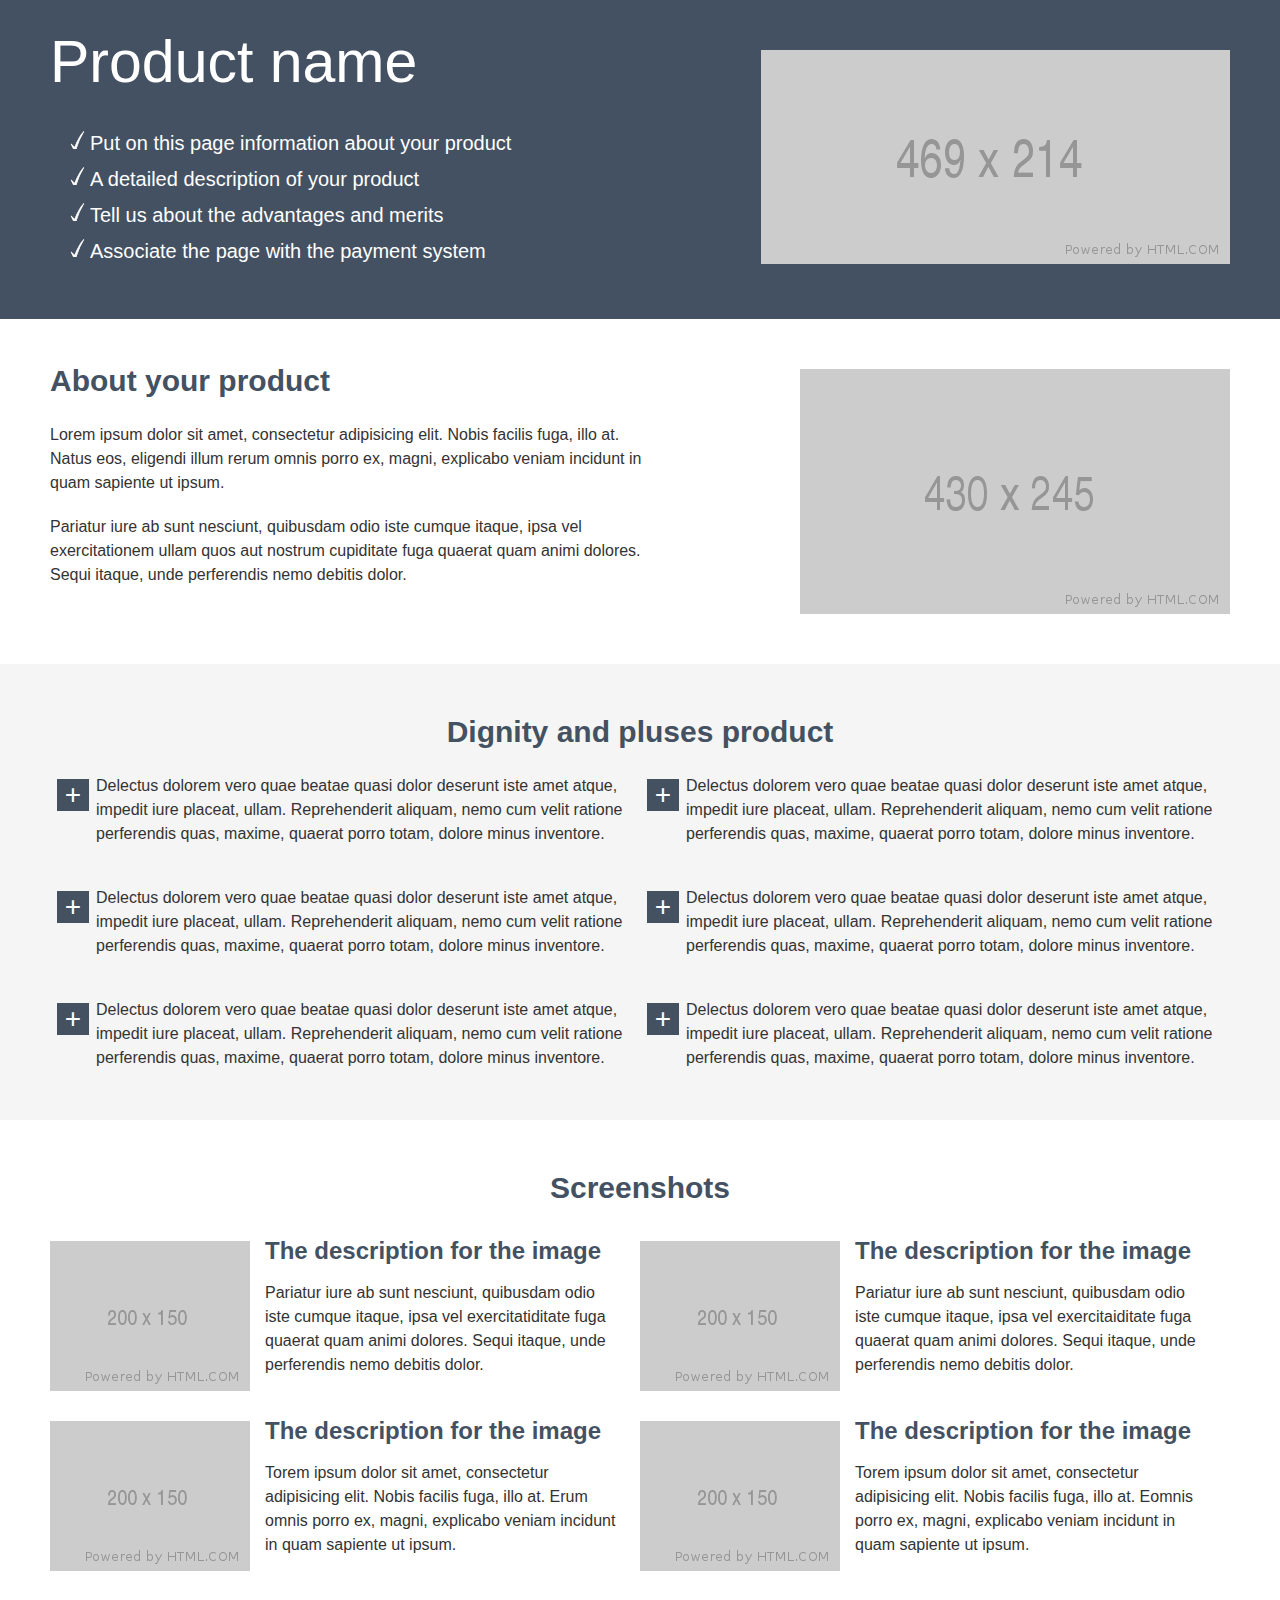
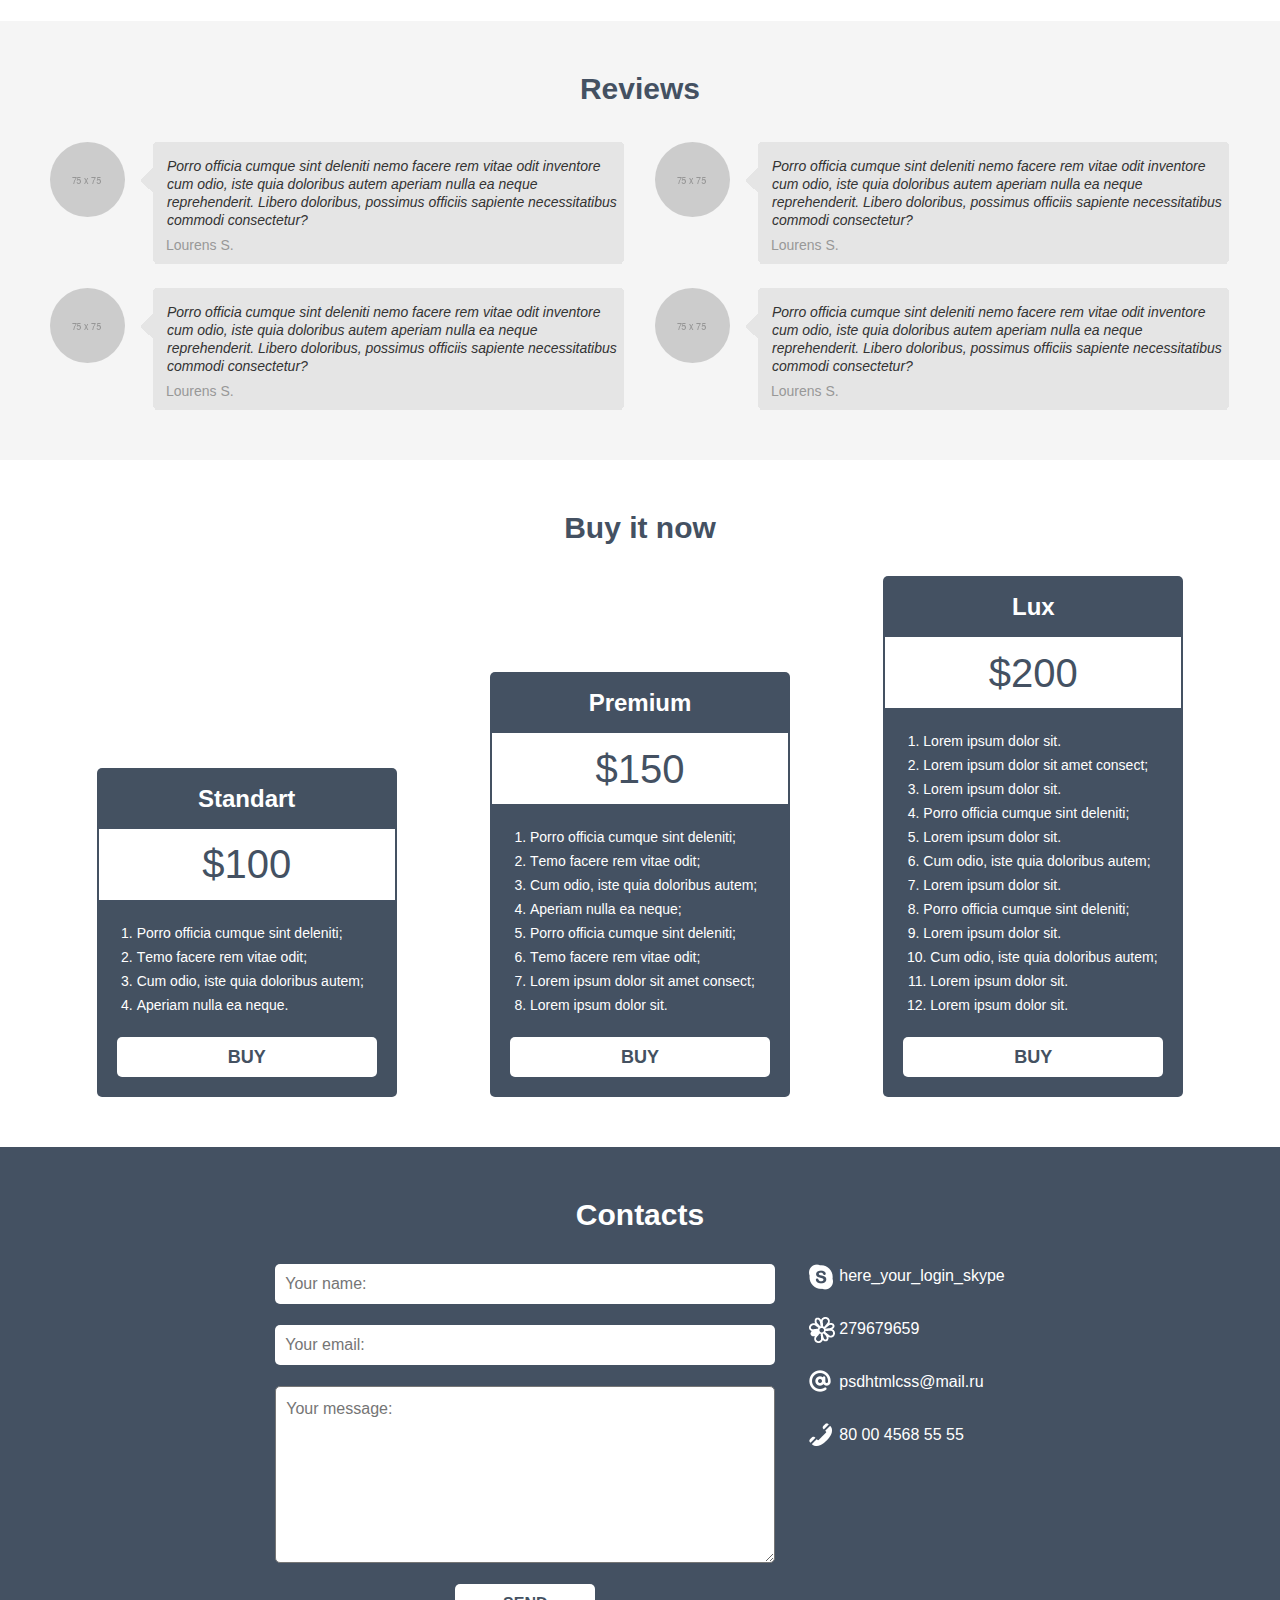
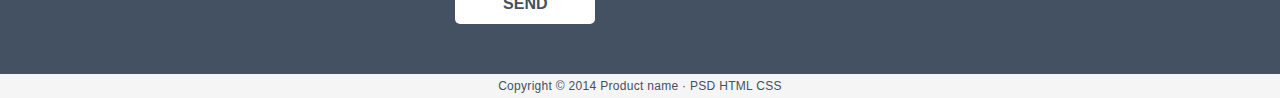
<file: hw/index.html>
<!DOCTYPE html>
<html lang="en">

<head>
    <meta charset="UTF-8">
    <meta name="viewport" content="width=device-width, initial-scale=1.0">
    <link rel="stylesheet" href="scss/style.css">
    <title>Simple</title>
</head>

<body>
    <div class="container">
        <header class="header">
            <div class="header-about">
                <h1 class="header-title">Product name</h1>
                <ul class="header-list">
                    <li class="header-item">Put on this page information about your product</li>
                    <li class="header-item">A detailed description of your product</li>
                    <li class="header-item">Tell us about the advantages and merits</li>
                    <li class="header-item">Associate the page with the payment system</li>
                </ul>
            </div>
            <img class="header-img" src="img/header-img-placeholder.png" alt="placeholder" height="214" width="469">
        </header>
        <main>
            <section class="about">
                <div class="about-about">
                    <h2 class="about-title">About your product</h2>
                    <p class="about-text">Lorem ipsum dolor sit amet, consectetur adipisicing elit. Nobis facilis
                        fuga, illo at. Natus eos,
                        eligendi illum rerum omnis porro ex, magni, explicabo veniam incidunt in quam sapiente ut ipsum.
                    </p>
                    <p class="about-text">Pariatur iure ab sunt nesciunt, quibusdam odio iste cumque itaque, ipsa
                        vel exercitationem ullam
                        quos aut nostrum cupiditate fuga quaerat quam animi dolores. Sequi itaque, unde perferendis nemo
                        debitis dolor.</p>
                </div>
                <img class="about-photo" src="img/about-img-placeholder.png" alt="placeholder" height="245" width="430">
            </section>
            <section class="dignity">
                <h2 class="dignity-title">Dignity and pluses product</h2>
                <ul class="dignity-list">
                    <li class="dignity-list-item">
                        <p class="dignity-list-text">Delectus dolorem vero quae beatae quasi dolor deserunt iste
                            amet atque, impedit iure placeat, ullam. Reprehenderit aliquam, nemo cum velit ratione
                            perferendis quas, maxime, quaerat porro totam, dolore minus inventore.</p>
                    </li>
                    <li class="dignity-list-item">
                        <p class="dignity-list-text">Delectus dolorem vero quae beatae quasi dolor deserunt iste
                            amet atque, impedit iure placeat, ullam. Reprehenderit aliquam, nemo cum velit ratione
                            perferendis quas, maxime, quaerat porro totam, dolore minus inventore.</p>
                    </li>
                    <li class="dignity-list-item">
                        <p class="dignity-list-text">Delectus dolorem vero quae beatae quasi dolor deserunt iste
                            amet atque, impedit iure placeat, ullam. Reprehenderit aliquam, nemo cum velit ratione
                            perferendis quas, maxime, quaerat porro totam, dolore minus inventore.</p>
                    </li>
                    <li class="dignity-list-item">
                        <p class="dignity-list-text">Delectus dolorem vero quae beatae quasi dolor deserunt iste
                            amet atque, impedit iure placeat, ullam. Reprehenderit aliquam, nemo cum velit ratione
                            perferendis quas, maxime, quaerat porro totam, dolore minus inventore.</p>
                    </li>
                    <li class="dignity-list-item">
                        <p class="dignity-list-text">Delectus dolorem vero quae beatae quasi dolor deserunt iste
                            amet atque, impedit iure placeat, ullam. Reprehenderit aliquam, nemo cum velit ratione
                            perferendis quas, maxime, quaerat porro totam, dolore minus inventore.</p>
                    </li>
                    <li class="dignity-list-item">
                        <p class="dignity-list-text">Delectus dolorem vero quae beatae quasi dolor deserunt iste
                            amet atque, impedit iure placeat, ullam. Reprehenderit aliquam, nemo cum velit ratione
                            perferendis quas, maxime, quaerat porro totam, dolore minus inventore.</p>
                    </li>
                </ul>
            </section>
            <section class="screen">
                <h2 class="screen-title">Screenshots</h2>
                <ul class="screen-list">
                    <li class="screen-item">
                        <img src="img/screen-img-placeholder.png.png" alt="placeholder" height="150" width="200">
                        <div class="screen-fill">
                            <h3 class="screen-item-title">The description for the image</h3>
                            <p class="screen-item-text">Pariatur iure ab sunt nesciunt, quibusdam odio iste cumque
                                itaque,
                                ipsa vel exercitatiditate fuga quaerat quam animi dolores. Sequi itaque, unde
                                perferendis nemo debitis dolor.</p>
                        </div>
                    </li>
                    <li class="screen-item">
                        <img src="img/screen-img-placeholder.png.png" alt="placeholder" height="150" width="200">
                        <div class="screen-fill">
                            <h3 class="screen-item-title">The description for the image</h3>
                            <p class="screen-item-text">Pariatur iure ab sunt nesciunt, quibusdam odio iste cumque
                                itaque,
                                ipsa vel exercitaiditate fuga quaerat quam animi dolores. Sequi itaque, unde
                                perferendis nemo debitis dolor.</p>
                        </div>
                    </li>
                    <li class="screen-item">
                        <img src="img/screen-img-placeholder.png.png" alt="placeholder" height="150" width="200">
                        <div class="screen-fill">
                            <h3 class="screen-item-title">The description for the image</h3>
                            <p class="screen-item-text">Torem ipsum dolor sit amet, consectetur adipisicing elit. Nobis
                                facilis fuga, illo at. Erum omnis porro ex, magni, explicabo veniam incidunt in quam
                                sapiente
                                ut ipsum.</p>
                        </div>
                    </li>
                    <li class="screen-item">
                        <img src="img/screen-img-placeholder.png.png" alt="placeholder" height="150" width="200">
                        <div class="screen-fill">
                            <h3 class="screen-item-title">The description for the image</h3>
                            <p class="screen-item-text">Torem ipsum dolor sit amet, consectetur adipisicing elit. Nobis
                                facilis fuga, illo at. Eomnis porro ex, magni, explicabo veniam incidunt in quam
                                sapiente
                                ut ipsum.</p>
                        </div>
                    </li>
                </ul>
            </section>
            <section class="reviews">
                <h2 class="reviews-title">Reviews</h2>
                <ul class="reviews-list">
                    <li class="reviews-item">
                        <img class="reviews-img" src="img/rev-img-placeholder.png" alt="placeholder" height="75"
                            width="75">
                        <div class="reviews-fill">
                            <p class="reviews-item-text">Porro officia cumque sint deleniti nemo facere rem vitae odit
                                inventore cum odio, iste quia doloribus autem aperiam nulla ea neque reprehenderit.
                                Libero doloribus, possimus officiis sapiente necessitatibus commodi consectetur?</p>
                            <p class="reviews-item-name">Lourens S.</p>
                        </div>
                    </li>
                    <li class="reviews-item">
                        <img class="reviews-img" src="img/rev-img-placeholder.png" alt="placeholder" height="75"
                            width="75">
                        <div class="reviews-fill">
                            <p class="reviews-item-text">Porro officia cumque sint deleniti nemo facere rem vitae odit
                                inventore cum odio, iste quia doloribus autem aperiam nulla ea neque reprehenderit.
                                Libero doloribus, possimus officiis sapiente necessitatibus commodi consectetur?</p>
                            <p class="reviews-item-name">Lourens S.</p>
                        </div>
                    </li>
                    <li class="reviews-item">
                        <img class="reviews-img" src="img/rev-img-placeholder.png" alt="placeholder" height="75"
                            width="75">
                        <div class="reviews-fill">
                            <p class="reviews-item-text">Porro officia cumque sint deleniti nemo facere rem vitae odit
                                inventore cum odio, iste quia doloribus autem aperiam nulla ea neque reprehenderit.
                                Libero doloribus, possimus officiis sapiente necessitatibus commodi consectetur?</p>
                            <p class="reviews-item-name">Lourens S.</p>
                        </div>
                    </li>
                    <li class="reviews-item">
                        <img class="reviews-img" src="img/rev-img-placeholder.png" alt="placeholder" height="75"
                            width="75">
                        <div class="reviews-fill">
                            <p class="reviews-item-text">Porro officia cumque sint deleniti nemo facere rem vitae odit
                                inventore cum odio, iste quia doloribus autem aperiam nulla ea neque reprehenderit.
                                Libero doloribus, possimus officiis sapiente necessitatibus commodi consectetur?</p>
                            <p class="reviews-item-name">Lourens S.</p>
                        </div>
                    </li>
                </ul>
            </section>
            <section class="cards">
                <h2 class="cards-title">Buy it now</h2>
                <div class="cards-levels">
                    <div class="cards-standart">
                        <h3 class="cards-standart-title">Standart</h3>
                        <div class="cards-price">$100</div>
                        <ol class="cards-about">
                            <li>Porro officia cumque sint deleniti;</li>
                            <li>Тemo facere rem vitae odit;</li>
                            <li>Cum odio, iste quia doloribus autem;</li>
                            <li>Aperiam nulla ea neque.</li>
                        </ol>
                        <button class="cards-button">BUY</button>
                    </div>
                    <div class="cards-premium">
                        <h3 class="cards-standart-title">Premium</h3>
                        <div class="cards-price">$150</div>
                        <ol class="cards-about">
                            <li>Porro officia cumque sint deleniti;</li>
                            <li>Тemo facere rem vitae odit;</li>
                            <li>Cum odio, iste quia doloribus autem;</li>
                            <li>Aperiam nulla ea neque;</li>
                            <li>Porro officia cumque sint deleniti;</li>
                            <li>Тemo facere rem vitae odit;</li>
                            <li>Lorem ipsum dolor sit amet consect;</li>
                            <li>Lorem ipsum dolor sit.</li>
                        </ol>
                        <button class="cards-button">BUY</button>
                    </div>
                    <div class="cards-lux">
                        <h3 class="cards-standart-title">Lux</h3>
                        <div class="cards-price">$200</div>
                        <ol class="cards-about lux-about">
                            <li>Lorem ipsum dolor sit.</li>
                            <li>Lorem ipsum dolor sit amet consect;</li>
                            <li>Lorem ipsum dolor sit.</li>
                            <li>Porro officia cumque sint deleniti;</li>
                            <li>Lorem ipsum dolor sit.</li>
                            <li>Cum odio, iste quia doloribus autem;</li>
                            <li>Lorem ipsum dolor sit.</li>
                            <li>Porro officia cumque sint deleniti;</li>
                            <li>Lorem ipsum dolor sit.</li>
                            <li>Cum odio, iste quia doloribus autem;</li>
                            <li>Lorem ipsum dolor sit.</li>
                            <li>Lorem ipsum dolor sit.</li>
                        </ol>
                        <button class="cards-button">BUY</button>
                    </div>
                </div>
            </section>
        </main>
        <footer class="footer">
            <h2 class="footer-title">Contacts</h2>
            <div class="footer-sendinfo">
                <form class="send" action="#" method="post">
                    <input class="input-form textemail" type="text" placeholder="Your name:">
                    <input class="input-form textemail" type="email" placeholder="Your email:">
                    <textarea rows="9" class="input-textarea" placeholder="Your message:"></textarea>
                    <input class="input-button" type="submit" value="SEND">
                </form>
                <ul class="footer-info-list">
                    <li class="footer-info-item skype">here_your_login_skype</li>
                    <li class="footer-info-item icq">279679659</li>
                    <li class="footer-info-item mail">psdhtmlcss@mail.ru</li>
                    <li class="footer-info-item phone">80 00 4568 55 55</li>
                </ul>
            </div>
            <p class="copyright">Copyright &copy; 2014 Product name · PSD HTML CSS</p>
        </footer>
    </div>
</body>

</html>
</file>
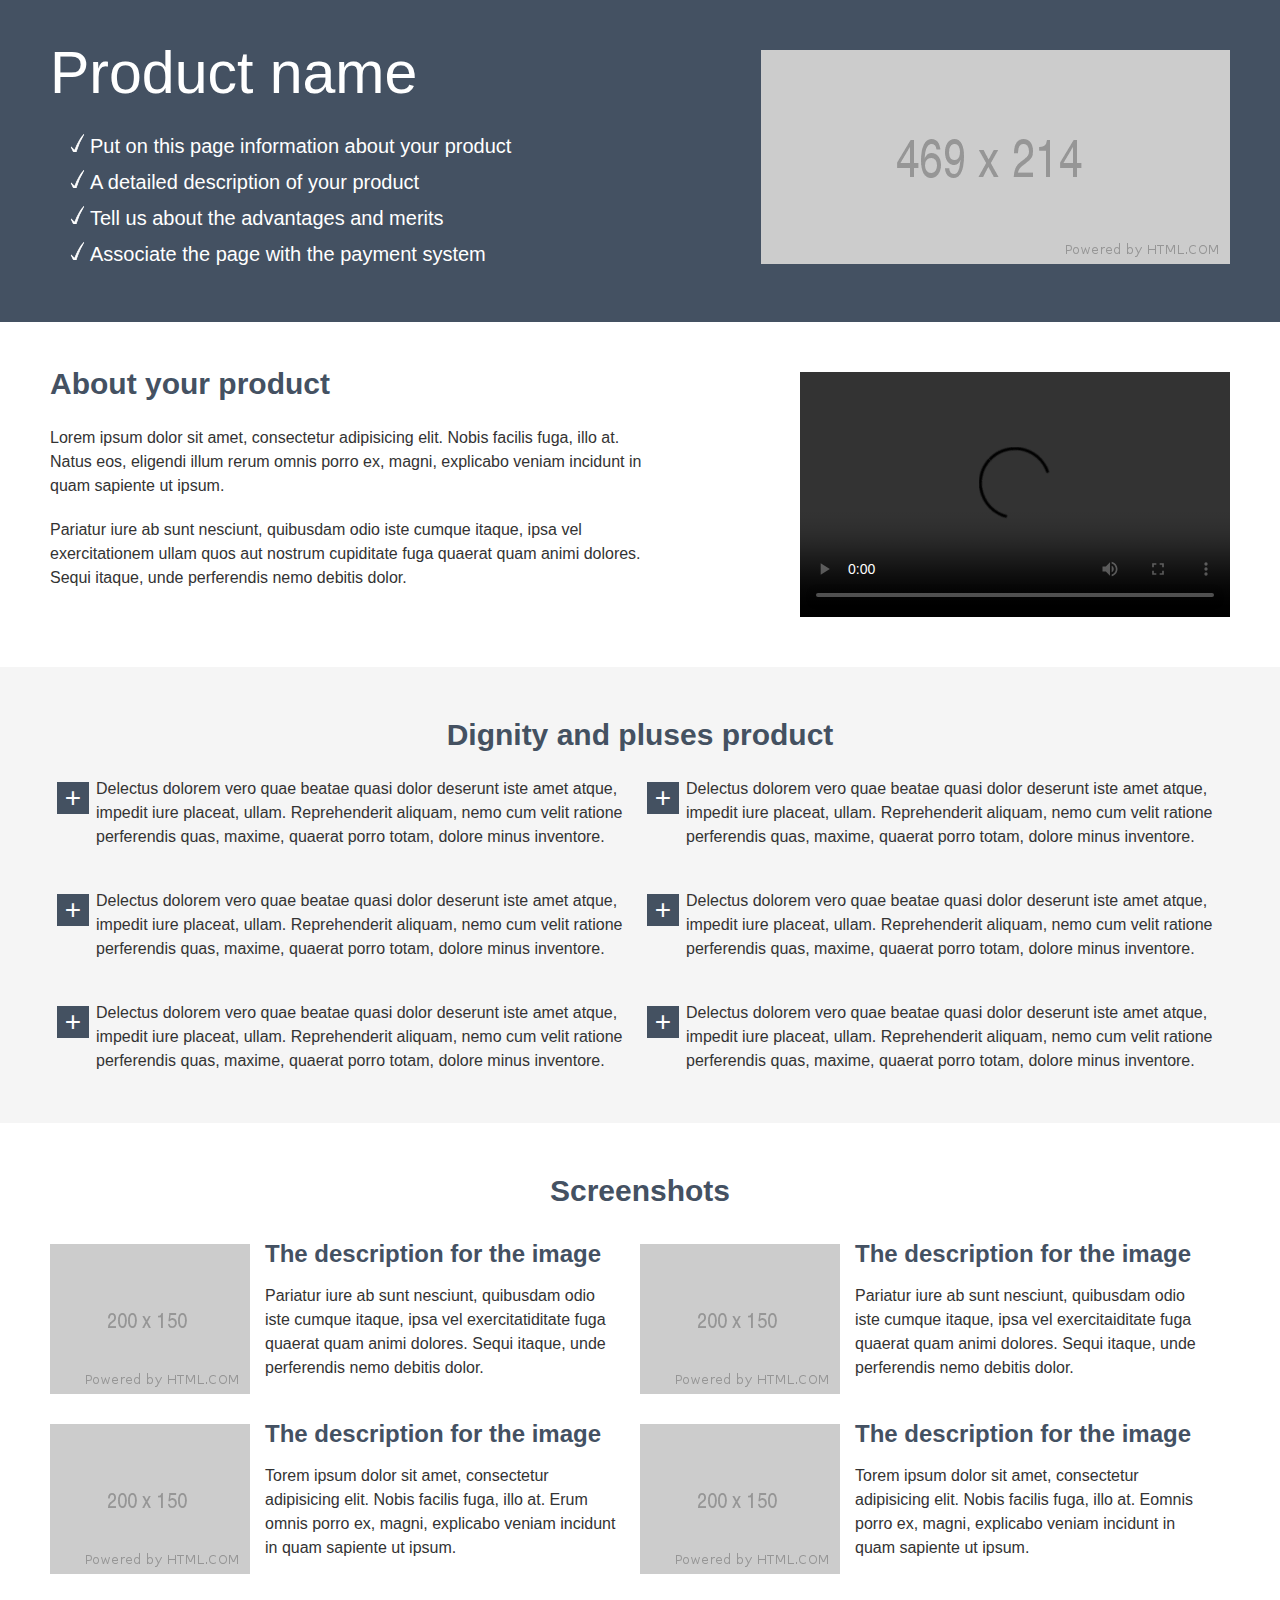
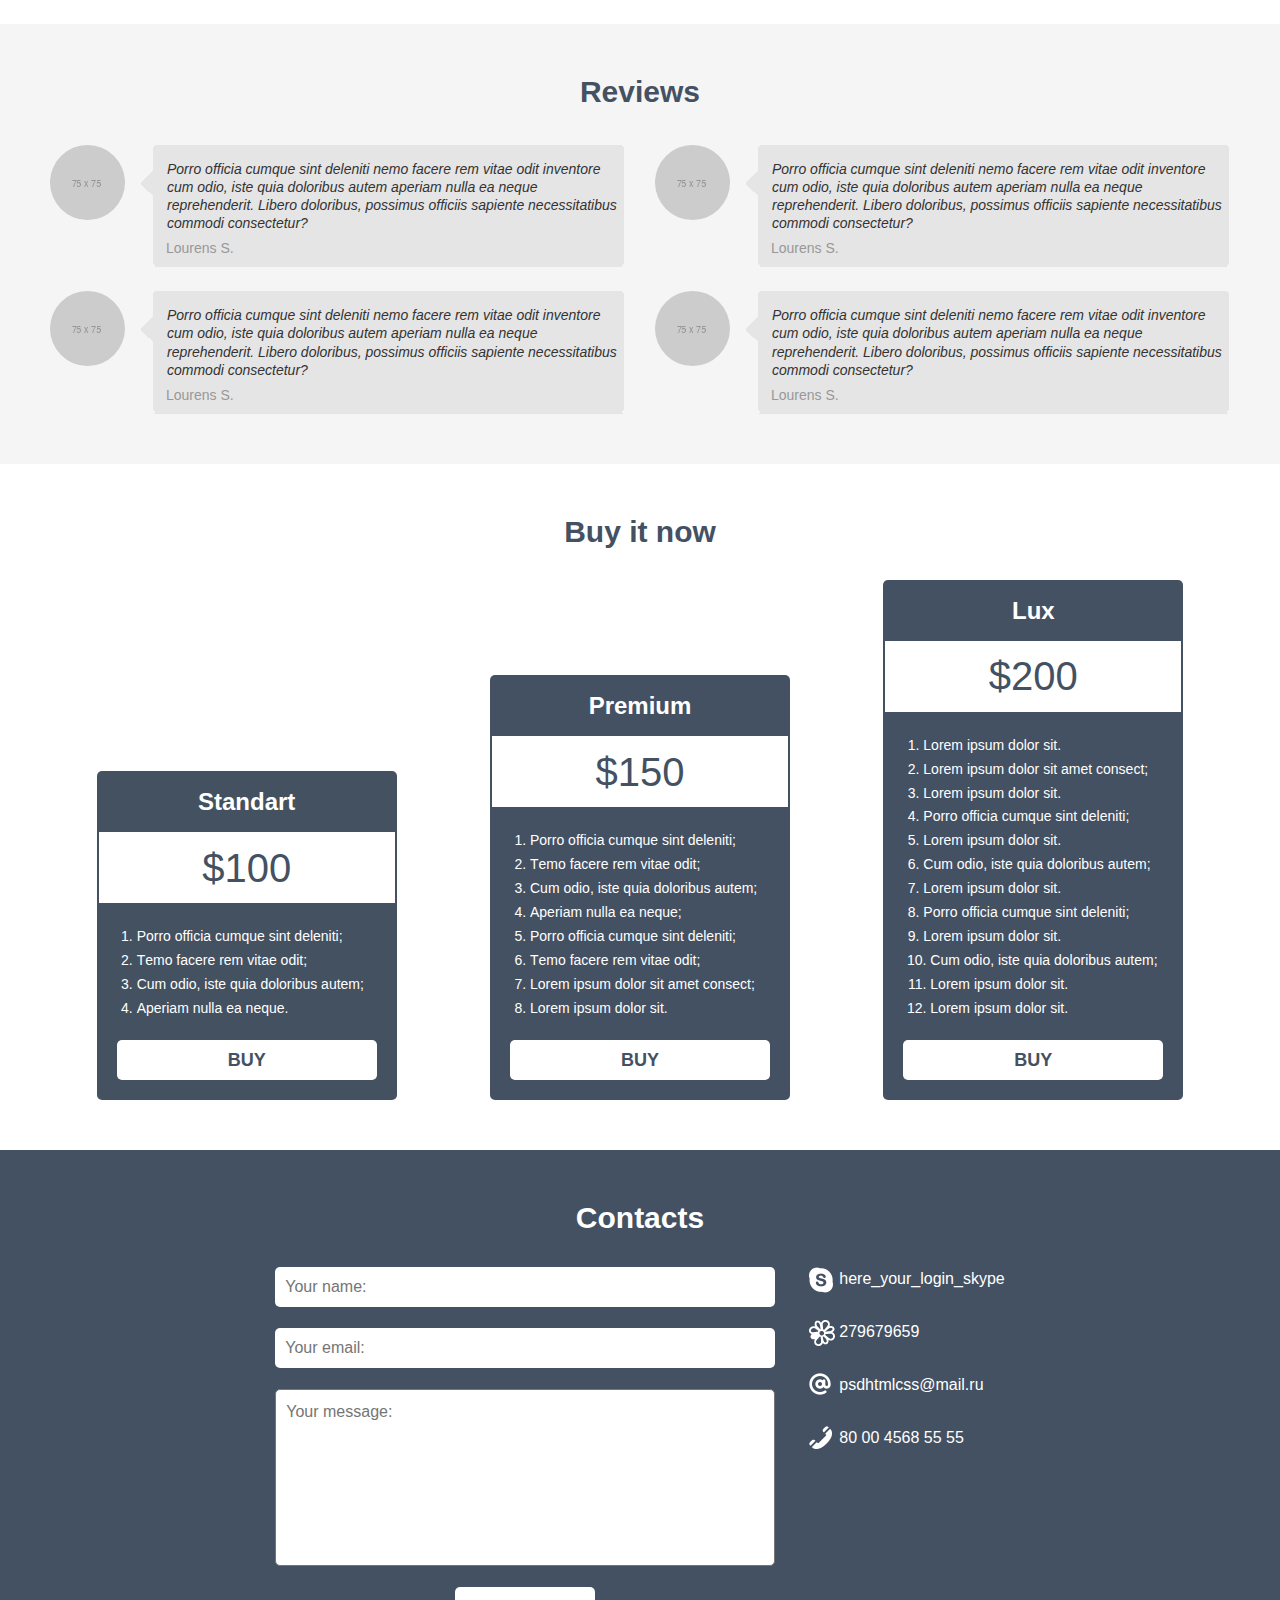
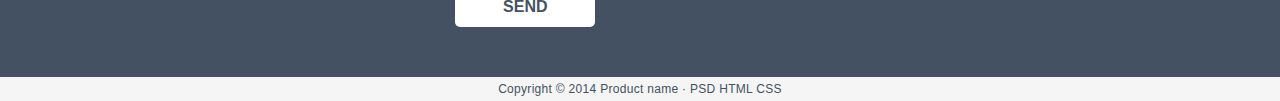
<file: simplelayout/index.html>
<!DOCTYPE html>
<html lang="en">

<head>
    <meta charset="UTF-8">
    <meta name="viewport" content="width=device-width, initial-scale=1.0">
    <link rel="stylesheet" href="scss/style.css">
    <title>Simple</title>
</head>

<body>
    <div class="container">
        <header class="header">
            <div class="header-about">
                <h1 class="header-title">Product name</h1>
                <ul class="header-list">
                    <li class="header-item">Put on this page information about your product</li>
                    <li class="header-item">A detailed description of your product</li>
                    <li class="header-item">Tell us about the advantages and merits</li>
                    <li class="header-item">Associate the page with the payment system</li>
                </ul>
            </div>
            <img class="header-img" src="img/header-img-placeholder.png" alt="placeholder" height="214" width="469">
        </header>
        <main>
            <section class="about">
                <div class="about-about">
                    <h2 class="about-title">About your product</h2>
                    <p class="about-text">Lorem ipsum dolor sit amet, consectetur adipisicing elit. Nobis facilis
                        fuga, illo at. Natus eos,
                        eligendi illum rerum omnis porro ex, magni, explicabo veniam incidunt in quam sapiente ut ipsum.
                    </p>
                    <p class="about-text">Pariatur iure ab sunt nesciunt, quibusdam odio iste cumque itaque, ipsa
                        vel exercitationem ullam
                        quos aut nostrum cupiditate fuga quaerat quam animi dolores. Sequi itaque, unde perferendis nemo
                        debitis dolor.</p>
                </div>
                <video class="about-video"
                    src="https://storage.coverr.co/videos/IVBW7jVjkQhNeznVYPnH9uD9Wj3Pyt17?token=eyJhbGciOiJIUzI1NiIsInR5cCI6IkpXVCJ9.eyJhcHBJZCI6IjExNDMyN0NEOTRCMUFCMTFERTE3IiwiaWF0IjoxNTkwMTcyNjY5fQ.1kjgP-D14QO1sowdor9oXyzMshES9OUnqmx6vVM0d54"
                    alt="placeholder" height="245" width="430" controls>
            </section>
            <section class="dignity">
                <h2 class="dignity-title">Dignity and pluses product</h2>
                <ul class="dignity-list">
                    <li class="dignity-list-item">
                        <p class="dignity-list-text">Delectus dolorem vero quae beatae quasi dolor deserunt iste
                            amet atque, impedit iure placeat, ullam. Reprehenderit aliquam, nemo cum velit ratione
                            perferendis quas, maxime, quaerat porro totam, dolore minus inventore.</p>
                    </li>
                    <li class="dignity-list-item">
                        <p class="dignity-list-text">Delectus dolorem vero quae beatae quasi dolor deserunt iste
                            amet atque, impedit iure placeat, ullam. Reprehenderit aliquam, nemo cum velit ratione
                            perferendis quas, maxime, quaerat porro totam, dolore minus inventore.</p>
                    </li>
                    <li class="dignity-list-item">
                        <p class="dignity-list-text">Delectus dolorem vero quae beatae quasi dolor deserunt iste
                            amet atque, impedit iure placeat, ullam. Reprehenderit aliquam, nemo cum velit ratione
                            perferendis quas, maxime, quaerat porro totam, dolore minus inventore.</p>
                    </li>
                    <li class="dignity-list-item">
                        <p class="dignity-list-text">Delectus dolorem vero quae beatae quasi dolor deserunt iste
                            amet atque, impedit iure placeat, ullam. Reprehenderit aliquam, nemo cum velit ratione
                            perferendis quas, maxime, quaerat porro totam, dolore minus inventore.</p>
                    </li>
                    <li class="dignity-list-item">
                        <p class="dignity-list-text">Delectus dolorem vero quae beatae quasi dolor deserunt iste
                            amet atque, impedit iure placeat, ullam. Reprehenderit aliquam, nemo cum velit ratione
                            perferendis quas, maxime, quaerat porro totam, dolore minus inventore.</p>
                    </li>
                    <li class="dignity-list-item">
                        <p class="dignity-list-text">Delectus dolorem vero quae beatae quasi dolor deserunt iste
                            amet atque, impedit iure placeat, ullam. Reprehenderit aliquam, nemo cum velit ratione
                            perferendis quas, maxime, quaerat porro totam, dolore minus inventore.</p>
                    </li>
                </ul>
            </section>
            <section class="screen">
                <h2 class="screen-title">Screenshots</h2>
                <ul class="screen-list">
                    <li class="screen-item">
                        <img src="img/screen-img-placeholder.png.png" alt="placeholder" height="150" width="200">
                        <div class="screen-fill">
                            <h3 class="screen-item-title">The description for the image</h3>
                            <p class="screen-item-text">Pariatur iure ab sunt nesciunt, quibusdam odio iste cumque
                                itaque,
                                ipsa vel exercitatiditate fuga quaerat quam animi dolores. Sequi itaque, unde
                                perferendis nemo debitis dolor.</p>
                        </div>
                    </li>
                    <li class="screen-item">
                        <img src="img/screen-img-placeholder.png.png" alt="placeholder" height="150" width="200">
                        <div class="screen-fill">
                            <h3 class="screen-item-title">The description for the image</h3>
                            <p class="screen-item-text">Pariatur iure ab sunt nesciunt, quibusdam odio iste cumque
                                itaque,
                                ipsa vel exercitaiditate fuga quaerat quam animi dolores. Sequi itaque, unde
                                perferendis nemo debitis dolor.</p>
                        </div>
                    </li>
                    <li class="screen-item">
                        <img src="img/screen-img-placeholder.png.png" alt="placeholder" height="150" width="200">
                        <div class="screen-fill">
                            <h3 class="screen-item-title">The description for the image</h3>
                            <p class="screen-item-text">Torem ipsum dolor sit amet, consectetur adipisicing elit. Nobis
                                facilis fuga, illo at. Erum omnis porro ex, magni, explicabo veniam incidunt in quam
                                sapiente
                                ut ipsum.</p>
                        </div>
                    </li>
                    <li class="screen-item">
                        <img src="img/screen-img-placeholder.png.png" alt="placeholder" height="150" width="200">
                        <div class="screen-fill">
                            <h3 class="screen-item-title">The description for the image</h3>
                            <p class="screen-item-text">Torem ipsum dolor sit amet, consectetur adipisicing elit. Nobis
                                facilis fuga, illo at. Eomnis porro ex, magni, explicabo veniam incidunt in quam
                                sapiente
                                ut ipsum.</p>
                        </div>
                    </li>
                </ul>
            </section>
            <section class="reviews">
                <h2 class="reviews-title">Reviews</h2>
                <ul class="reviews-list">
                    <li class="reviews-item">
                        <img class="reviews-img" src="img/rev-img-placeholder.png" alt="placeholder" height="75"
                            width="75">
                        <div class="reviews-fill">
                            <p class="reviews-item-text">Porro officia cumque sint deleniti nemo facere rem vitae odit
                                inventore cum odio, iste quia doloribus autem aperiam nulla ea neque reprehenderit.
                                Libero doloribus, possimus officiis sapiente necessitatibus commodi consectetur?</p>
                            <p class="reviews-item-name">Lourens S.</p>
                        </div>
                    </li>
                    <li class="reviews-item">
                        <img class="reviews-img" src="img/rev-img-placeholder.png" alt="placeholder" height="75"
                            width="75">
                        <div class="reviews-fill">
                            <p class="reviews-item-text">Porro officia cumque sint deleniti nemo facere rem vitae odit
                                inventore cum odio, iste quia doloribus autem aperiam nulla ea neque reprehenderit.
                                Libero doloribus, possimus officiis sapiente necessitatibus commodi consectetur?</p>
                            <p class="reviews-item-name">Lourens S.</p>
                        </div>
                    </li>
                    <li class="reviews-item">
                        <img class="reviews-img" src="img/rev-img-placeholder.png" alt="placeholder" height="75"
                            width="75">
                        <div class="reviews-fill">
                            <p class="reviews-item-text">Porro officia cumque sint deleniti nemo facere rem vitae odit
                                inventore cum odio, iste quia doloribus autem aperiam nulla ea neque reprehenderit.
                                Libero doloribus, possimus officiis sapiente necessitatibus commodi consectetur?</p>
                            <p class="reviews-item-name">Lourens S.</p>
                        </div>
                    </li>
                    <li class="reviews-item">
                        <img class="reviews-img" src="img/rev-img-placeholder.png" alt="placeholder" height="75"
                            width="75">
                        <div class="reviews-fill">
                            <p class="reviews-item-text">Porro officia cumque sint deleniti nemo facere rem vitae odit
                                inventore cum odio, iste quia doloribus autem aperiam nulla ea neque reprehenderit.
                                Libero doloribus, possimus officiis sapiente necessitatibus commodi consectetur?</p>
                            <p class="reviews-item-name">Lourens S.</p>
                        </div>
                    </li>
                </ul>
            </section>
            <section class="cards">
                <h2 class="cards-title">Buy it now</h2>
                <div class="cards-levels">
                    <div class="cards-standart">
                        <h3 class="cards-standart-title">Standart</h3>
                        <div class="cards-price">$100</div>
                        <ol class="cards-about">
                            <li>Porro officia cumque sint deleniti;</li>
                            <li>Тemo facere rem vitae odit;</li>
                            <li>Cum odio, iste quia doloribus autem;</li>
                            <li>Aperiam nulla ea neque.</li>
                        </ol>
                        <button class="cards-button">buy</button>
                    </div>
                    <div class="cards-premium">
                        <h3 class="cards-standart-title">Premium</h3>
                        <div class="cards-price">$150</div>
                        <ol class="cards-about">
                            <li>Porro officia cumque sint deleniti;</li>
                            <li>Тemo facere rem vitae odit;</li>
                            <li>Cum odio, iste quia doloribus autem;</li>
                            <li>Aperiam nulla ea neque;</li>
                            <li>Porro officia cumque sint deleniti;</li>
                            <li>Тemo facere rem vitae odit;</li>
                            <li>Lorem ipsum dolor sit amet consect;</li>
                            <li>Lorem ipsum dolor sit.</li>
                        </ol>
                        <button class="cards-button">buy</button>
                    </div>
                    <div class="cards-lux">
                        <h3 class="cards-standart-title">Lux</h3>
                        <div class="cards-price">$200</div>
                        <ol class="cards-about lux-about">
                            <li>Lorem ipsum dolor sit.</li>
                            <li>Lorem ipsum dolor sit amet consect;</li>
                            <li>Lorem ipsum dolor sit.</li>
                            <li>Porro officia cumque sint deleniti;</li>
                            <li>Lorem ipsum dolor sit.</li>
                            <li>Cum odio, iste quia doloribus autem;</li>
                            <li>Lorem ipsum dolor sit.</li>
                            <li>Porro officia cumque sint deleniti;</li>
                            <li>Lorem ipsum dolor sit.</li>
                            <li>Cum odio, iste quia doloribus autem;</li>
                            <li>Lorem ipsum dolor sit.</li>
                            <li>Lorem ipsum dolor sit.</li>
                        </ol>
                        <button class="cards-button">buy</button>
                    </div>
                </div>
            </section>
        </main>
        <footer class="footer">
            <h2 class="footer-title">Contacts</h2>
            <div class="footer-sendinfo">
                <form class="send" action="#" method="post">
                    <input class="input-form textemail" type="text" placeholder="Your name:">
                    <input class="input-form textemail" type="email" placeholder="Your email:">
                    <textarea rows="9" class="input-textarea" placeholder="Your message:"></textarea>
                    <input class="input-button" type="submit" value="send">
                </form>
                <ul class="footer-info-list">
                    <li class="footer-info-item skype">here_your_login_skype</li>
                    <li class="footer-info-item icq">279679659</li>
                    <li class="footer-info-item mail">psdhtmlcss@mail.ru</li>
                    <li class="footer-info-item phone">80 00 4568 55 55</li>
                    <li class="footer-info-item"><a href="videosite/index.html"></a></li>
                </ul>
            </div>
            <p class="copyright">Copyright &copy; 2014 Product name · PSD HTML CSS</p>
        </footer>
    </div>
</body>

</html>
</file>
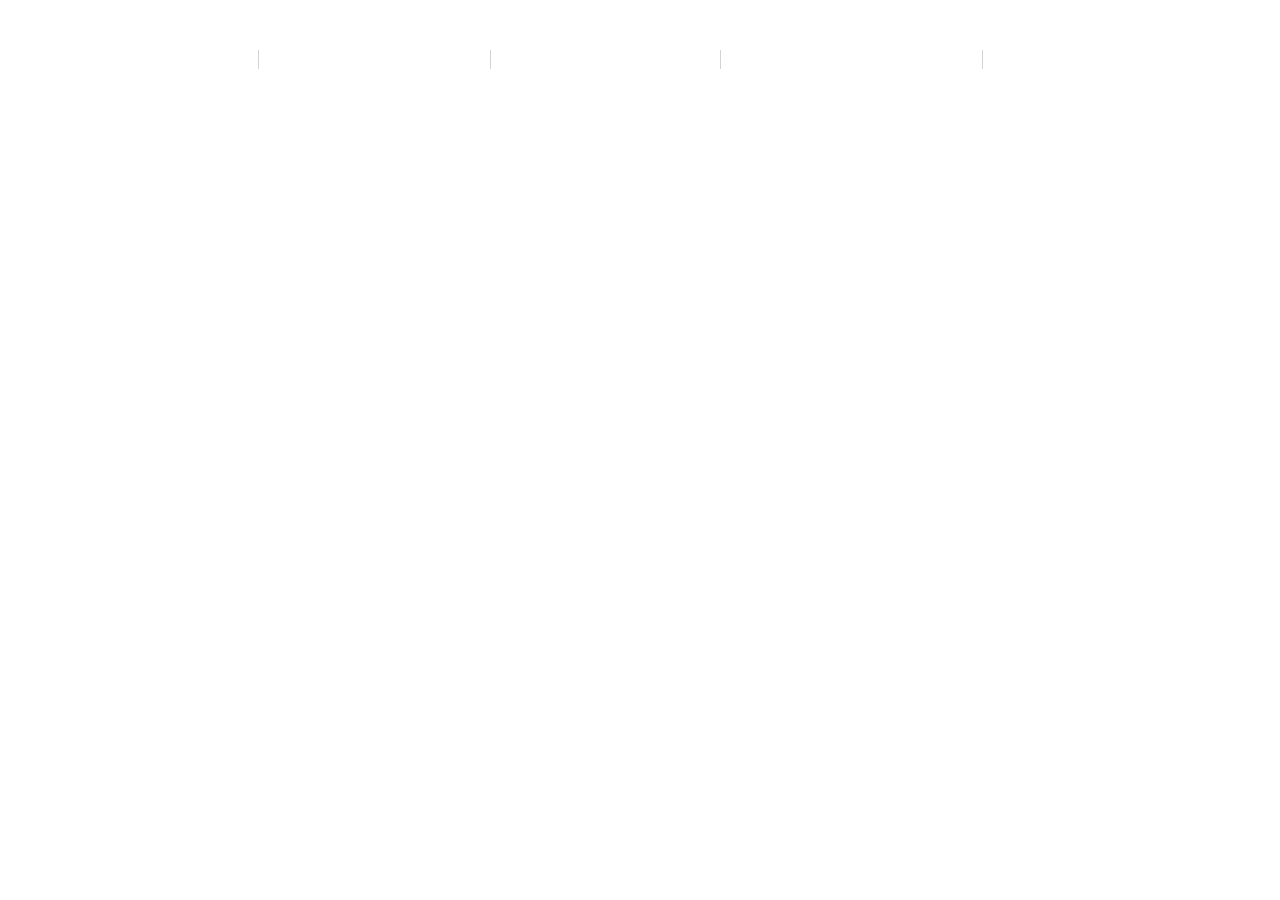
<file: simplelayout/videosite/index.html>
<!DOCTYPE html>
<html lang="en">

<head>
    <meta charset="UTF-8">
    <meta name="viewport" content="width=device-width, initial-scale=1.0">
    <link rel="stylesheet" href="../scss/video.css">
    <link href="https://fonts.googleapis.com/css2?family=Montserrat:wght@300&display=swap" rel="stylesheet">
    <title>video</title>
</head>

<body>
    <div class="container">
        <main>
            <video class="video" id="video"
                src="https://storage.coverr.co/videos/IVBW7jVjkQhNeznVYPnH9uD9Wj3Pyt17?token=eyJhbGciOiJIUzI1NiIsInR5cCI6IkpXVCJ9.eyJhcHBJZCI6IjExNDMyN0NEOTRCMUFCMTFERTE3IiwiaWF0IjoxNTkwMTcyNjY5fQ.1kjgP-D14QO1sowdor9oXyzMshES9OUnqmx6vVM0d54"
                autoplay muted loop></video>
            <header class="header">
                <nav class="header-nav">
                    <ul class="header-links">
                        <div class="li">
                            <li><a href="#">Первая ссылка</a></li>
                        </div>
                        <div class="li">
                            <li><a href="#">Вторая ссылка</a></li>
                        </div>
                        <div class="li">
                            <li><a href="#">Третья ссылка</a></li>
                        </div>
                        <div class="li">
                            <li><a href="#">Четвертая ссылка</a></li>
                        </div>
                        <div class="li">
                            <li><a href="#">Пятая ссылка</a></li>
                        </div>
                    </ul>
                </nav>
            </header>
            <main>
                <article class="article">
                    <h1 class="article-title">Тестовая страница с видео</h1>
                    <p class="article-text">Lorem ipsum dolor sit amet consectetur adipisicing elit. Quasi,
                        necessitatibus
                        voluptas veritatis
                        aperiam assumenda blanditiis iusto consectetur, maiores ullam, cum sint? Est repellendus
                        corporis,
                        laboriosam odio tempora aut? Quod, tempora. Error labore quas similique tenetur distinctio,
                        mollitia
                        numquam accusantium recusandae maiores quidem omnis dolores eos.</p>
                </article>
            </main>
    </div>
</body>

</html>
</file>
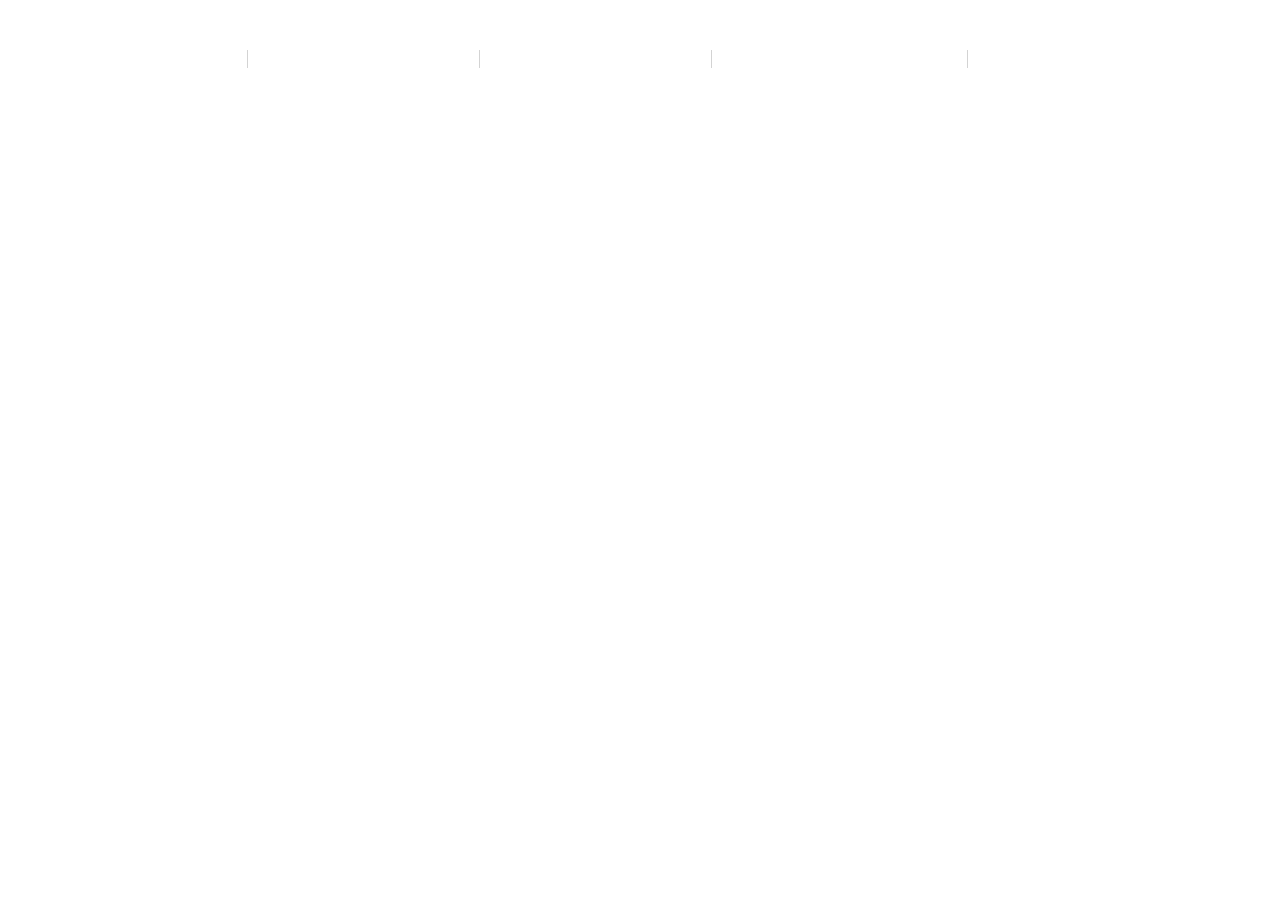
<file: simplelayout/video.html>
<!DOCTYPE html>
<html lang="en">

<head>
    <meta charset="UTF-8">
    <meta name="viewport" content="width=device-width, initial-scale=1.0">
    <link rel="stylesheet" href="scss/video.css">
    <title>Document</title>
</head>

<body>
    <div class="container">
        <main>
            <video class="video" id="video"
                src="https://storage.coverr.co/videos/IVBW7jVjkQhNeznVYPnH9uD9Wj3Pyt17?token=eyJhbGciOiJIUzI1NiIsInR5cCI6IkpXVCJ9.eyJhcHBJZCI6IjExNDMyN0NEOTRCMUFCMTFERTE3IiwiaWF0IjoxNTkwMTcyNjY5fQ.1kjgP-D14QO1sowdor9oXyzMshES9OUnqmx6vVM0d54"
                autoplay muted loop></video>
            <header class="header">
                <nav class="header-nav">
                    <ul class="header-links">
                        <div class="li">
                            <li><a href="#">Первая ссылка</a></li>
                        </div>
                        <div class="li">
                            <li><a href="#">Вторая ссылка</a></li>
                        </div>
                        <div class="li">
                            <li><a href="#">Третья ссылка</a></li>
                        </div>
                        <div class="li">
                            <li><a href="#">Четвертая ссылка</a></li>
                        </div>
                        <div class="li">
                            <li><a href="#">Пятая ссылка</a></li>
                        </div>
                    </ul>
                </nav>
            </header>
            <main>
                <article class="article">
                    <h1 class="article-title">Тестовая страница с видео</h1>
                    <p class="article-text">Lorem ipsum dolor sit amet consectetur adipisicing elit. Quasi,
                        necessitatibus
                        voluptas veritatis
                        aperiam assumenda blanditiis iusto consectetur, maiores ullam, cum sint? Est repellendus
                        corporis,
                        laboriosam odio tempora aut? Quod, tempora. Error labore quas similique tenetur distinctio,
                        mollitia
                        numquam accusantium recusandae maiores quidem omnis dolores eos.</p>
                </article>
            </main>
    </div>
</body>

</html>
</file>
<file: hw/scss/style.css>
* {
  margin: 0;
  padding: 0;
}

body {
  font-family: Arial, Helvetica, sans-serif;
  font-size: 14px;
  line-height: 24px;
  font-weight: 400;
}

.container {
  width: 1280px;
  margin: 0 auto;
}

.header {
  display: -webkit-box;
  display: -ms-flexbox;
  display: flex;
  color: #ffffff;
  background-color: #445162;
  -webkit-box-pack: justify;
      -ms-flex-pack: justify;
          justify-content: space-between;
  margin: 0 0 50px 0;
}

.header-title {
  padding: 50px 0 0 50px;
  margin: 0 0 51px 0;
  font-size: 59px;
  font-weight: normal;
}

.header-list {
  list-style: none;
  margin: 0;
  padding: 0 0 0 90px;
  margin: 0 0 50px 0;
}

.header-item {
  position: relative;
  font-size: 20px;
  line-height: 1.8;
  text-align: left;
}

.header-item:before {
  width: 25px;
  min-height: 19px;
  position: absolute;
  content: '';
  top: 5px;
  left: -20px;
  background: url("../img/approval.svg") no-repeat;
  background-size: 19px 25px;
}

.header-img {
  margin: 50px 50px 0 0;
}

.about {
  display: -webkit-box;
  display: -ms-flexbox;
  display: flex;
  -webkit-box-pack: justify;
      -ms-flex-pack: justify;
          justify-content: space-between;
  color: #fff;
}

.about-about {
  width: 650px;
}

.about-title {
  font-size: 30px;
  color: #445162;
  margin: 0 0 30px 50px;
}

.about-text {
  font-size: 16px;
  line-height: 1.5;
  color: #333333;
  margin: 0 0 20px 50px;
}

.about-photo {
  margin: 0 50px 50px 0;
}

.dignity {
  background-color: #f5f5f5;
  width: 100%;
  padding: 50px;
  -webkit-box-sizing: border-box;
          box-sizing: border-box;
}

.dignity-title {
  display: block;
  text-align: center;
  font-size: 30px;
  font-family: "Arial";
  color: #445161;
  line-height: 1.2;
  margin: 0 0 24px 0;
}

.dignity-list {
  width: 100%;
  margin: 0;
  padding: 0;
  list-style-type: none;
  display: -webkit-box;
  display: -ms-flexbox;
  display: flex;
  -ms-flex-wrap: wrap;
      flex-wrap: wrap;
}

.dignity-list-item {
  margin: 0 0 40px 0;
  width: 50%;
}

.dignity-list-text {
  margin: 0;
  padding: 0 0 0 46px;
  position: relative;
  color: #333333;
  font-size: 16px;
}

.dignity-list-item:nth-child(5),
.dignity-list-item:nth-child(6) {
  margin: 0;
}

.dignity-list-text:before {
  content: "+";
  display: block;
  width: 32px;
  min-height: 32px;
  background-color: #445161;
  color: white;
  font-size: 28px;
  text-align: center;
  line-height: 32px;
  position: absolute;
  top: 5px;
  left: 7px;
}

.screen {
  padding: 50px;
}

.screen-title {
  text-align: center;
  color: #445162;
  line-height: 1.2;
  font-size: 30px;
  margin: 0 0 35px 0;
}

.screen-list {
  width: 100%;
  margin: 0;
  padding: 0;
  list-style-type: none;
  display: -webkit-box;
  display: -ms-flexbox;
  display: flex;
  -ms-flex-wrap: wrap;
      flex-wrap: wrap;
}

.screen-item {
  width: 50%;
  display: -webkit-box;
  display: -ms-flexbox;
  display: flex;
}

.screen-item:nth-child(1),
.screen-item:nth-child(2) {
  margin-bottom: 30px;
}

.screen-fill {
  margin-left: 15px;
  width: 359px;
}

.screen-item-title {
  font-size: 24px;
  line-height: 1.25;
  color: #445162;
  margin: -5px 0 15px 0;
}

.screen-item-text {
  font-size: 16px;
  line-height: 1.5;
  color: #333333;
}

.reviews {
  padding: 50px;
  background-color: #f5f5f5;
}

.reviews-title {
  text-align: center;
  color: #445162;
  line-height: 1.2;
  font-size: 30px;
  margin: 0 0 35px 0;
}

.reviews-list {
  width: 100%;
  margin: 0;
  padding: 0;
  list-style-type: none;
  display: -webkit-box;
  display: -ms-flexbox;
  display: flex;
  -ms-flex-wrap: wrap;
      flex-wrap: wrap;
}

.reviews-item {
  width: 50%;
  display: -webkit-box;
  display: -ms-flexbox;
  display: flex;
}

.reviews-item:nth-child(2),
.reviews-item:nth-child(4) {
  padding-left: 15px;
  -webkit-box-sizing: border-box;
          box-sizing: border-box;
}

.reviews-item:nth-child(1),
.reviews-item:nth-child(2) {
  margin-bottom: 24px;
}

.reviews-img {
  margin: 0 16px 0 0;
  border-radius: 50%;
}

.reviews-fill {
  width: 483px;
  min-height: 121px;
  background-image: url("../img/reviews-bg.png");
}

.reviews-item-text {
  width: 450px;
  padding: 15px 20px 12px 26px;
  font-size: 14px;
  font-style: italic;
  line-height: 1.29;
  color: #333333;
}

.reviews-item-name {
  margin: -5px 380px 10px 25px;
  font-size: 14px;
  line-height: 1.29;
  color: #989898;
}

.cards {
  padding: 50px;
}

.cards-title {
  text-align: center;
  color: #445162;
  line-height: 1.2;
  font-size: 30px;
  margin: 0 0 30px 0;
}

.cards-levels {
  display: -webkit-box;
  display: -ms-flexbox;
  display: flex;
  -ms-flex-pack: distribute;
      justify-content: space-around;
  -webkit-box-align: end;
      -ms-flex-align: end;
          align-items: flex-end;
}

.cards-standart {
  width: 300px;
  min-height: 306px;
  background-color: #445161;
  display: -webkit-box;
  display: -ms-flexbox;
  display: flex;
  -webkit-box-orient: vertical;
  -webkit-box-direction: normal;
      -ms-flex-direction: column;
          flex-direction: column;
  border-radius: 5px;
}

.cards-standart-title {
  font-size: 24px;
  line-height: 1.25;
  color: #ffffff;
  text-align: center;
  padding-top: 16px;
  margin-bottom: 13px;
}

.cards-price {
  min-height: 71px;
  display: -webkit-box;
  display: -ms-flexbox;
  display: flex;
  -webkit-box-pack: center;
      -ms-flex-pack: center;
          justify-content: center;
  -webkit-box-align: center;
      -ms-flex-align: center;
          align-items: center;
  background-color: #fff;
  border: 2px solid #445162;
  font-size: 40px;
  line-height: 0.75;
  color: #445162;
  margin-bottom: 20px;
}

.cards-about {
  margin: 0 0 19px 40px;
  font-size: 14px;
  line-height: 1.71;
  color: #ffffff;
}

.cards-button {
  margin: 0 20px 20px 20px;
  width: 260px;
  min-height: 40px;
  border-radius: 5px;
  background-color: #ffffff;
  font-size: 18px;
  font-weight: bold;
  line-height: 1;
  color: #445161;
  border: none;
}

.cards-premium {
  width: 300px;
  min-height: 406px;
  background-color: #445162;
  display: -webkit-box;
  display: -ms-flexbox;
  display: flex;
  -webkit-box-orient: vertical;
  -webkit-box-direction: normal;
      -ms-flex-direction: column;
          flex-direction: column;
  border-radius: 5px;
}

.cards-lux {
  width: 300px;
  min-height: 499px;
  background-color: #445162;
  display: -webkit-box;
  display: -ms-flexbox;
  display: flex;
  -webkit-box-orient: vertical;
  -webkit-box-direction: normal;
      -ms-flex-direction: column;
          flex-direction: column;
  border-radius: 5px;
}

.lux-about li:nth-child(10),
.lux-about li:nth-child(11),
.lux-about li:nth-child(12) {
  margin-left: 7px;
}

.footer {
  padding: 50px 0 0 0;
  background-color: #445162;
}

.footer-title {
  font-size: 30px;
  line-height: 1.2;
  color: #ffffff;
  text-align: center;
  margin: 0 0 31px 0;
}

.footer-sendinfo {
  display: -webkit-box;
  display: -ms-flexbox;
  display: flex;
  -webkit-box-pack: center;
      -ms-flex-pack: center;
          justify-content: center;
}

.send {
  display: -webkit-box;
  display: -ms-flexbox;
  display: flex;
  -webkit-box-orient: vertical;
  -webkit-box-direction: normal;
      -ms-flex-direction: column;
          flex-direction: column;
  margin-right: 64px;
}

.textemail {
  width: 500px;
  min-height: 40px;
  border: none;
  border-radius: 5px;
}

.input-form {
  margin: 0 0 21px 0;
  font-size: 16px;
  color: #445162;
  padding: 0 10px 0 10px;
  -webkit-box-sizing: border-box;
          box-sizing: border-box;
}

.input-textarea {
  font-size: 16px;
  color: #445162;
  padding: 13px 10px 0 10px;
  margin-bottom: 21px;
  font-family: Arial, Helvetica, sans-serif;
  border-radius: 5px;
}

.input-button {
  width: 140px;
  min-height: 40px;
  border-radius: 5px;
  margin-left: 180px;
  background-color: #ffffff;
  border: none;
  font-size: 16px;
  font-weight: bold;
  line-height: 1.5;
  color: #445162;
  margin-bottom: 50px;
}

.footer-info-list {
  position: relative;
  display: -webkit-box;
  display: -ms-flexbox;
  display: flex;
  -webkit-box-orient: vertical;
  -webkit-box-direction: normal;
      -ms-flex-direction: column;
          flex-direction: column;
  justify-self: start;
  list-style: none;
  font-size: 16px;
  line-height: 1.5;
  color: #ffffff;
}

.footer-info-item {
  margin-bottom: 29px;
  position: relative;
}

.footer-info-item:before {
  width: 24px;
  height: 24px;
  position: absolute;
  content: '';
  top: 0;
  left: -30px;
  background-size: 19px 25px;
}

.skype:before {
  background: url("../img/skype_icon.png") no-repeat;
  height: 26px;
}

.icq:before {
  background: url("../img/icq_icon.png") no-repeat;
  width: 26px;
  height: 26px;
}

.mail:before {
  background: url("../img/email_icon.png") no-repeat;
}

.phone:before {
  background: url("../img/phone_icon.png") no-repeat;
}

.copyright {
  width: 100%;
  text-align: center;
  background-color: #f5f5f5;
  font-size: 12px;
  line-height: 2;
  letter-spacing: 0.3px;
  color: #445162;
}
/*# sourceMappingURL=style.css.map */
</file>
<file: simplelayout/scss/style.css>
* {
  margin: 0;
  padding: 0;
}

body {
  font-family: Arial, Helvetica, sans-serif;
  font-size: 14px;
  line-height: 24px;
  font-weight: 400;
}

.container {
  width: 1280px;
  margin: 0 auto;
}

.header {
  display: -webkit-box;
  display: -ms-flexbox;
  display: flex;
  color: #ffffff;
  background-color: #445162;
  -webkit-box-pack: justify;
      -ms-flex-pack: justify;
          justify-content: space-between;
  margin: 0 0 50px 0;
}

.header-title {
  padding: 50px 0 0 50px;
  margin: 0 0 31px 0;
  font-size: 59px;
  font-weight: normal;
  line-height: 0.8;
}

.header-list {
  list-style: none;
  margin: 0;
  padding: 0 0 0 90px;
  margin: 0 0 50px 0;
}

.header-item {
  position: relative;
  font-size: 20px;
  line-height: 1.8;
  text-align: left;
}

.header-item:before {
  width: 25px;
  min-height: 19px;
  position: absolute;
  content: '';
  top: 5px;
  left: -20px;
  background: url("../img/approval.svg") no-repeat;
  background-size: 19px 25px;
}

.header-img {
  margin: 50px 50px 0 0;
}

.about {
  display: -webkit-box;
  display: -ms-flexbox;
  display: flex;
  -webkit-box-pack: justify;
      -ms-flex-pack: justify;
          justify-content: space-between;
  color: #fff;
}

.about-about {
  width: 650px;
}

.about-title {
  font-size: 30px;
  color: #445162;
  margin: 0 0 30px 50px;
}

.about-text {
  font-size: 16px;
  line-height: 1.5;
  color: #333333;
  margin: 0 0 20px 50px;
}

.about-video {
  margin: 0 50px 50px 0;
  outline: none;
}

.dignity {
  background-color: #f5f5f5;
  width: 100%;
  padding: 50px;
  -webkit-box-sizing: border-box;
          box-sizing: border-box;
}

.dignity-title {
  display: block;
  text-align: center;
  font-size: 30px;
  font-family: "Arial";
  color: #445161;
  line-height: 1.2;
  margin: 0 0 24px 0;
}

.dignity-list {
  width: 100%;
  margin: 0;
  padding: 0;
  list-style-type: none;
  display: -webkit-box;
  display: -ms-flexbox;
  display: flex;
  -ms-flex-wrap: wrap;
      flex-wrap: wrap;
}

.dignity-list-item {
  margin: 0 0 40px 0;
  width: 50%;
}

.dignity-list-text {
  margin: 0;
  padding: 0 0 0 46px;
  position: relative;
  color: #333333;
  font-size: 16px;
}

.dignity-list-item:nth-child(5),
.dignity-list-item:nth-child(6) {
  margin: 0;
}

.dignity-list-text:before {
  content: "+";
  display: block;
  width: 32px;
  min-height: 32px;
  background-color: #445161;
  color: white;
  font-size: 28px;
  text-align: center;
  line-height: 32px;
  position: absolute;
  top: 5px;
  left: 7px;
}

.screen {
  padding: 50px;
}

.screen-title {
  text-align: center;
  color: #445162;
  line-height: 1.2;
  font-size: 30px;
  margin: 0 0 35px 0;
}

.screen-list {
  width: 100%;
  margin: 0;
  padding: 0;
  list-style-type: none;
  display: -webkit-box;
  display: -ms-flexbox;
  display: flex;
  -ms-flex-wrap: wrap;
      flex-wrap: wrap;
}

.screen-item {
  width: 50%;
  display: -webkit-box;
  display: -ms-flexbox;
  display: flex;
}

.screen-item:nth-child(1),
.screen-item:nth-child(2) {
  margin-bottom: 30px;
}

.screen-fill {
  margin-left: 15px;
  width: 359px;
}

.screen-item-title {
  font-size: 24px;
  line-height: 1.25;
  color: #445162;
  margin: -5px 0 15px 0;
}

.screen-item-text {
  font-size: 16px;
  line-height: 1.5;
  color: #333333;
}

.reviews {
  padding: 50px;
  background-color: #f5f5f5;
}

.reviews-title {
  text-align: center;
  color: #445162;
  line-height: 1.2;
  font-size: 30px;
  margin: 0 0 35px 0;
}

.reviews-list {
  width: 100%;
  margin: 0;
  padding: 0;
  list-style-type: none;
  display: -webkit-box;
  display: -ms-flexbox;
  display: flex;
  -ms-flex-wrap: wrap;
      flex-wrap: wrap;
}

.reviews-item {
  width: 50%;
  display: -webkit-box;
  display: -ms-flexbox;
  display: flex;
}

.reviews-item:nth-child(2),
.reviews-item:nth-child(4) {
  padding-left: 15px;
  -webkit-box-sizing: border-box;
          box-sizing: border-box;
}

.reviews-item:nth-child(1),
.reviews-item:nth-child(2) {
  margin-bottom: 24px;
}

.reviews-img {
  margin: 0 16px 0 0;
  border-radius: 50%;
}

.reviews-fill {
  width: 483px;
  min-height: 121px;
  background-image: url("../img/reviews-bg.png");
}

.reviews-item-text {
  width: 450px;
  padding: 15px 20px 12px 26px;
  font-size: 14px;
  font-style: italic;
  line-height: 1.29;
  color: #333333;
}

.reviews-item-name {
  margin: -5px 380px 10px 25px;
  font-size: 14px;
  line-height: 1.29;
  color: #989898;
}

.cards {
  padding: 50px;
}

.cards-title {
  text-align: center;
  color: #445162;
  line-height: 1.2;
  font-size: 30px;
  margin: 0 0 30px 0;
}

.cards-levels {
  display: -webkit-box;
  display: -ms-flexbox;
  display: flex;
  -ms-flex-pack: distribute;
      justify-content: space-around;
  -webkit-box-align: end;
      -ms-flex-align: end;
          align-items: flex-end;
}

.cards-standart {
  background-color: #445161;
  border-radius: 5px;
}

.cards-standart-title {
  font-size: 24px;
  line-height: 1.25;
  color: #ffffff;
  text-align: center;
  padding-top: 16px;
  margin-bottom: 13px;
}

.cards-price {
  min-height: 71px;
  display: -webkit-box;
  display: -ms-flexbox;
  display: flex;
  -webkit-box-pack: center;
      -ms-flex-pack: center;
          justify-content: center;
  -webkit-box-align: center;
      -ms-flex-align: center;
          align-items: center;
  background-color: #fff;
  border: 2px solid #445162;
  font-size: 40px;
  line-height: 0.75;
  color: #445162;
  margin-bottom: 20px;
}

.cards-about {
  margin: 0 0 19px 40px;
  font-size: 14px;
  line-height: 1.71;
  color: #ffffff;
}

.cards-button {
  outline: none;
  margin: 0 20px 20px 20px;
  width: 260px;
  min-height: 40px;
  border-radius: 5px;
  background-color: #ffffff;
  font-size: 18px;
  font-weight: bold;
  line-height: 1;
  color: #445161;
  border: none;
  text-transform: uppercase;
}

.cards-button:hover,
.cards-button:focus {
  opacity: 0.7;
}

.cards-button:active {
  color: green;
  opacity: 0.8;
}

.cards-premium {
  background-color: #445162;
  border-radius: 5px;
}

.cards-lux {
  background-color: #445162;
  border-radius: 5px;
}

.lux-about li:nth-child(10),
.lux-about li:nth-child(11),
.lux-about li:nth-child(12) {
  margin-left: 7px;
}

.footer {
  padding: 50px 0 0 0;
  background-color: #445162;
}

.footer-title {
  font-size: 30px;
  line-height: 1.2;
  color: #ffffff;
  text-align: center;
  margin: 0 0 31px 0;
}

.footer-sendinfo {
  display: -webkit-box;
  display: -ms-flexbox;
  display: flex;
  -webkit-box-pack: center;
      -ms-flex-pack: center;
          justify-content: center;
}

.send {
  display: -webkit-box;
  display: -ms-flexbox;
  display: flex;
  -webkit-box-orient: vertical;
  -webkit-box-direction: normal;
      -ms-flex-direction: column;
          flex-direction: column;
  margin-right: 64px;
}

.textemail {
  width: 500px;
  min-height: 40px;
  border: none;
  border-radius: 5px;
}

input {
  outline: none;
}

.input-form {
  margin: 0 0 21px 0;
  font-size: 16px;
  color: #445162;
  padding: 0 10px 0 10px;
  -webkit-box-sizing: border-box;
          box-sizing: border-box;
}

.input-textarea {
  outline: none;
  font-size: 16px;
  color: #445162;
  padding: 13px 10px 0 10px;
  margin-bottom: 21px;
  font-family: Arial, Helvetica, sans-serif;
  border-radius: 5px;
  resize: none;
}

.input-button {
  width: 140px;
  min-height: 40px;
  border-radius: 5px;
  margin-left: 180px;
  background-color: #ffffff;
  border: none;
  font-size: 16px;
  font-weight: bold;
  line-height: 1.5;
  color: #445162;
  margin-bottom: 50px;
  text-transform: uppercase;
}

.input-button:hover,
.input-button:focus {
  opacity: 0.7;
}

.input-button:active {
  color: green;
  opacity: 0.8;
}

.footer-info-list {
  position: relative;
  display: -webkit-box;
  display: -ms-flexbox;
  display: flex;
  -webkit-box-orient: vertical;
  -webkit-box-direction: normal;
      -ms-flex-direction: column;
          flex-direction: column;
  justify-self: start;
  list-style: none;
  font-size: 16px;
  line-height: 1.5;
  color: #ffffff;
}

.footer-info-item {
  margin-bottom: 29px;
  position: relative;
}

.footer-info-item:before {
  width: 24px;
  height: 24px;
  position: absolute;
  content: '';
  top: 0;
  left: -30px;
  background-size: 19px 25px;
}

.skype:before {
  background: url("../img/skype_icon.png") no-repeat;
  height: 26px;
}

.icq:before {
  background: url("../img/icq_icon.png") no-repeat;
  width: 26px;
  height: 26px;
}

.mail:before {
  background: url("../img/email_icon.png") no-repeat;
}

.phone:before {
  background: url("../img/phone_icon.png") no-repeat;
}

.copyright {
  width: 100%;
  text-align: center;
  background-color: #f5f5f5;
  font-size: 12px;
  line-height: 2;
  letter-spacing: 0.3px;
  color: #445162;
}
/*# sourceMappingURL=style.css.map */
</file>
<file: simplelayout/scss/video.css>
* {
    margin: 0;
    padding: 0;
}

body {
    font-family: 'Montserrat';
}

.container{
    width: 1280px;
    margin: 0 auto;
}

.video {
    position: fixed;
    left: 0;
    right: 0;
    top: 0;
    bottom: 0;
    min-height: 100%;
    width: 100%;
    z-index: -1;
}

.main {
    font-family: 'Montserrat';
    width: 100%;
    height: 100vh;
}

.header {
    padding: 50px;
    margin: 0 0 50px 0;
}

.header-links {
    display: flex;
    list-style-type: none;
    justify-content: space-around;
}

.li {
    border-right: 1px solid lightgray;
}

.li a:hover,
.li a:focus {
    opacity: 0.7;
}

.li:nth-child(5) {
    border: none;
}

.header-links li {
    margin: 0 50px 0 0;
}

.header-links a {
    text-decoration: none;
    font-weight: bold;
    color: white;
}

.article {
    color: white;
}

.article-title {
    text-align: center;
    margin: 0 0 25px 0;
}

.article-text {
    text-align: center;
}
</file>
